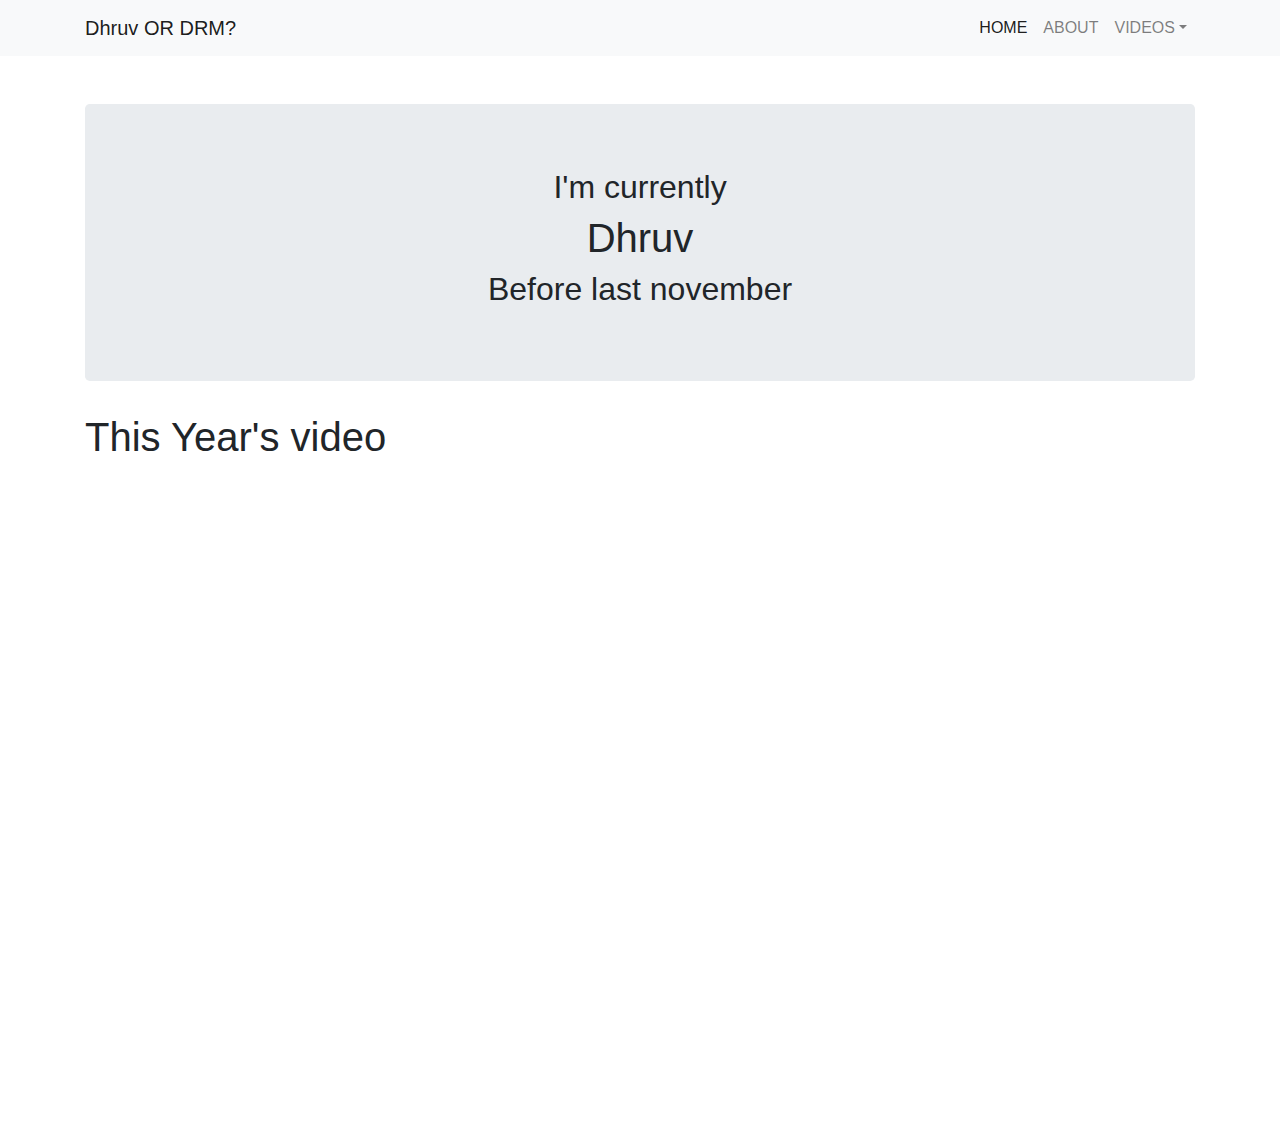
<file: dhruvORDRM.html>
<!doctype html>
<html lang="en">
    <head>
        <!-- Required meta tags -->
        <meta charset="utf-8">
        <meta name="viewport" content="width=device-width, initial-scale=1, shrink-to-fit=no">

        <!-- Bootstrap CSS -->
        <link rel="stylesheet" href="https://maxcdn.bootstrapcdn.com/bootstrap/4.0.0/css/bootstrap.min.css" integrity="sha384-Gn5384xqQ1aoWXA+058RXPxPg6fy4IWvTNh0E263XmFcJlSAwiGgFAW/dAiS6JXm" crossorigin="anonymous">


        <link href="myCSS.css" rel="stylesheet" type="text/css">

        <title>Dhruv OR DRM !</title>
    </head>
    <body>
        <div class="navbar navbar-light navbar-expand-lg bg-light" role="navigation">
            <div class="container">
                <a class="navbar-brand" href="dhruvORDRM.html">Dhruv OR DRM?   </a>

                <button class="navbar-toggler" type="button" data-toggle="collapse" data-target="#thenav" aria-expanded="false" aria-controls="thenav" aria-label="Toggle navigation"><span class="navbar-toggler-icon"></span></button>

                <div class="collapse navbar-collapse justify-content-end" id="thenav">
                    <ul class="nav navbar-nav">
                        <li class="nav-item active"><a href="dhruvORDRM.html" class="nav-link">HOME</a></li>
                        <li class="nav-item"><a href="about.html" class="nav-link">ABOUT</a></li>

                        <li class="nav-item dropdown">
                            <a class="nav-link dropdown-toggle"  href="videos.html" role="button" id="dropdownid" data-toggle="dropdown" aria-haspopup="true" aria-expanded="false">VIDEOS</a>


                            <div class="dropdown-menu" aria-labelledby="dropdownid">
                            <a href="videos.html" class="dropdown-item">2018</a>
                                <a href="videos.html" class="dropdown-item">2017</a>
                                <a href="videos.html" class="dropdown-item">2016</a>
                                <a href="videos.html" class="dropdown-item">2015</a>
                                <a href="videos.html" class="dropdown-item">2014</a>
                            </div>

                        </li>
                    </ul>

                </div>

            </div>
        </div>
<br><br>
    <div class="container">
        <div class="jumbotron text-center">
            <h2>I'm currently</h2>
            <h1>Dhruv</h1>  
            <h2>Before last november</h2>
        </div>
        <h1>This Year's video</h1><br>
        <div class="embed-responsive embed-responsive-16by9">
            <iframe width="560" height="315" src="https://www.youtube.com/embed/95I5VaR7GeU" frameborder="0" allow="accelerometer; autoplay; encrypted-media; gyroscope; picture-in-picture" allowfullscreen></iframe>
        </div>
    </div>


    <!-- Optional JavaScript -->
    <!-- jQuery first, then Popper.js, then Bootstrap JS -->
    <script src="https://code.jquery.com/jquery-3.2.1.slim.min.js" integrity="sha384-KJ3o2DKtIkvYIK3UENzmM7KCkRr/rE9/Qpg6aAZGJwFDMVNA/GpGFF93hXpG5KkN" crossorigin="anonymous"></script>
    <script src="https://cdnjs.cloudflare.com/ajax/libs/popper.js/1.12.9/umd/popper.min.js" integrity="sha384-ApNbgh9B+Y1QKtv3Rn7W3mgPxhU9K/ScQsAP7hUibX39j7fakFPskvXusvfa0b4Q" crossorigin="anonymous"></script>
    <script src="https://maxcdn.bootstrapcdn.com/bootstrap/4.0.0/js/bootstrap.min.js" integrity="sha384-JZR6Spejh4U02d8jOt6vLEHfe/JQGiRRSQQxSfFWpi1MquVdAyjUar5+76PVCmYl" crossorigin="anonymous"></script>
    </body>
</html>
</file>
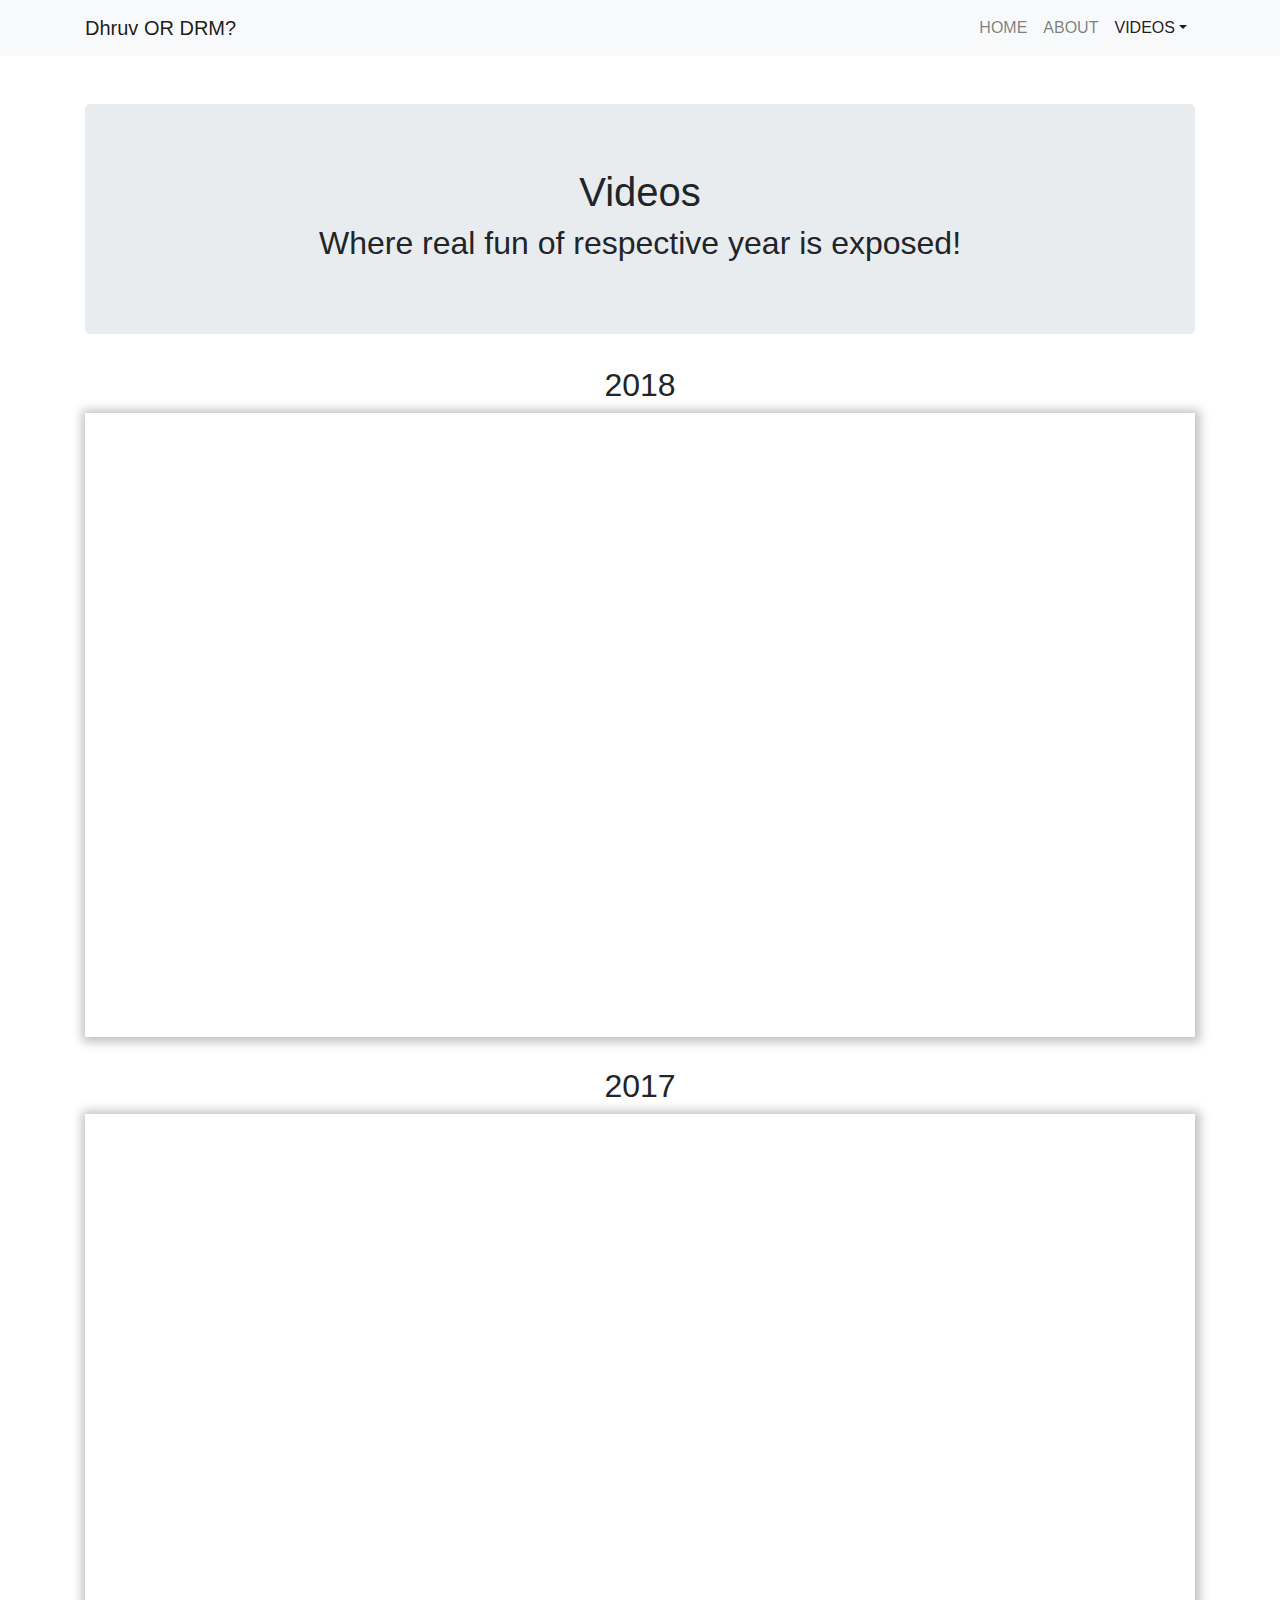
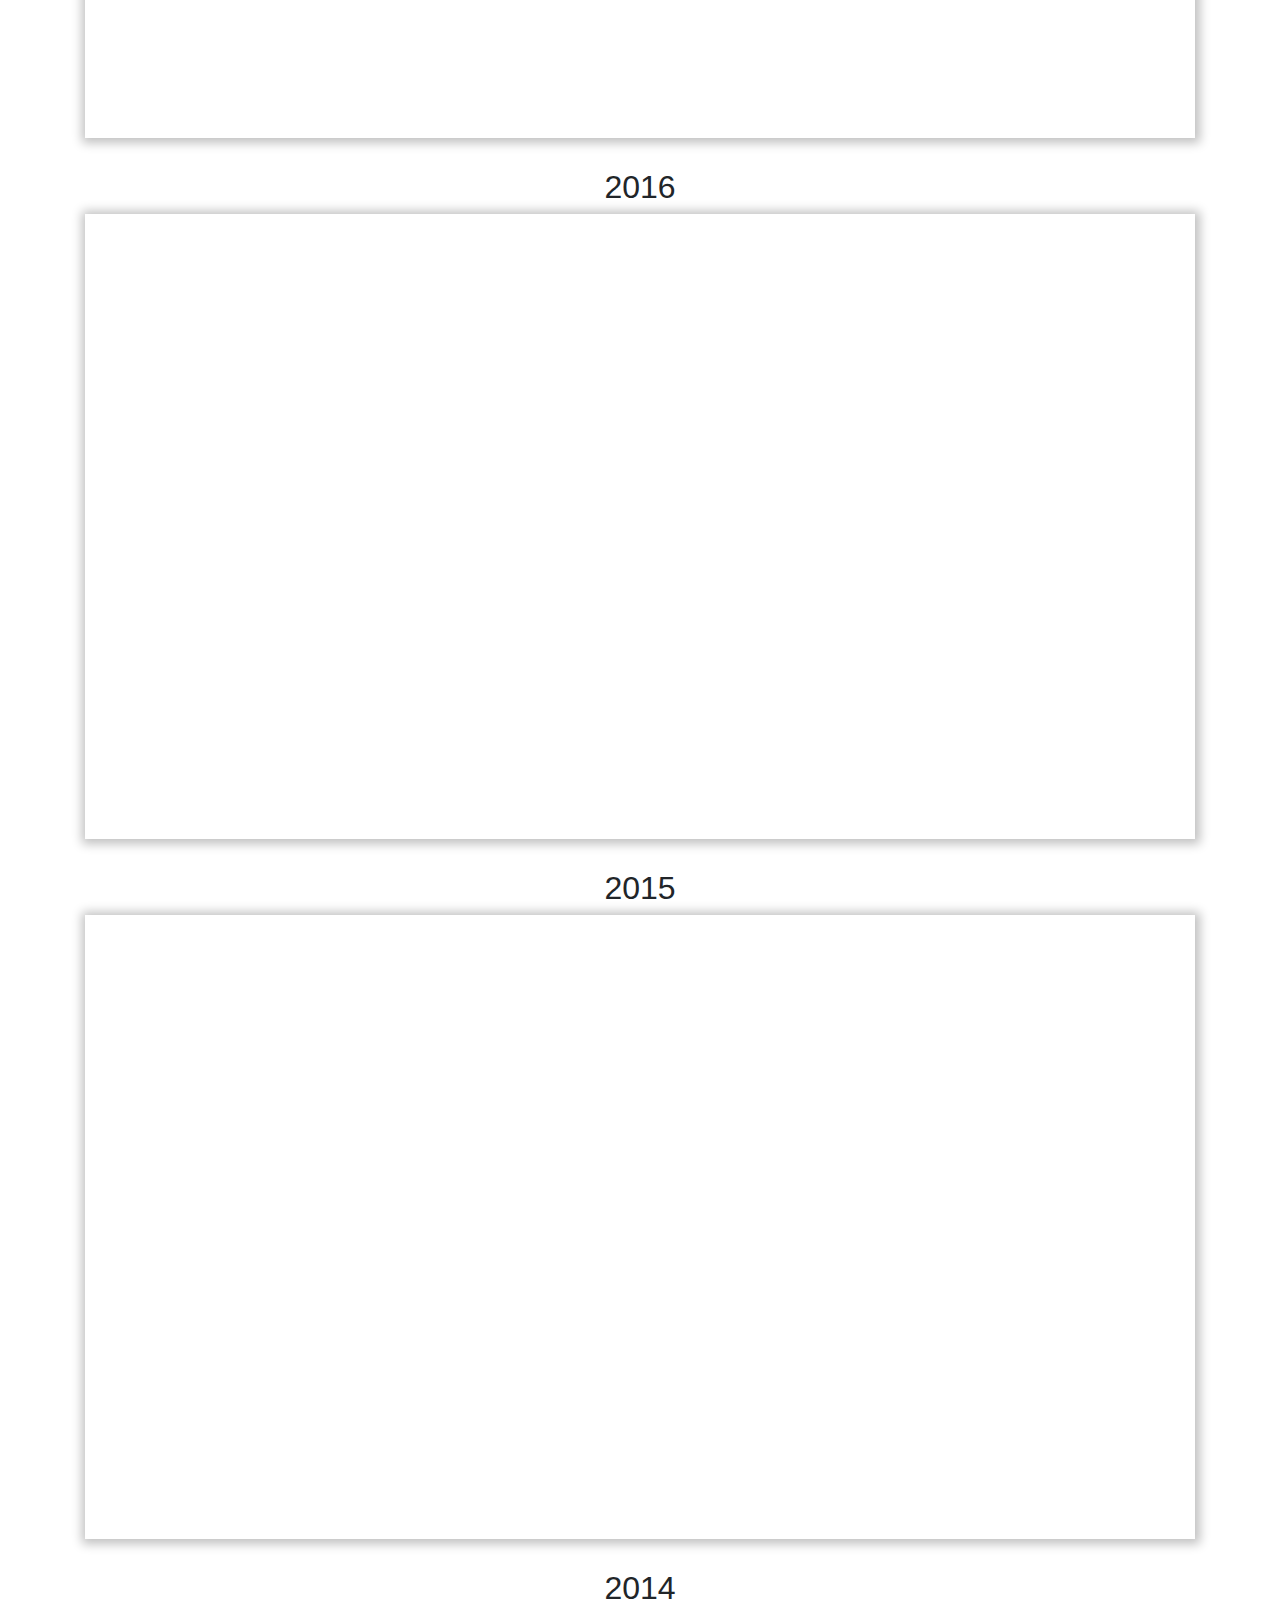
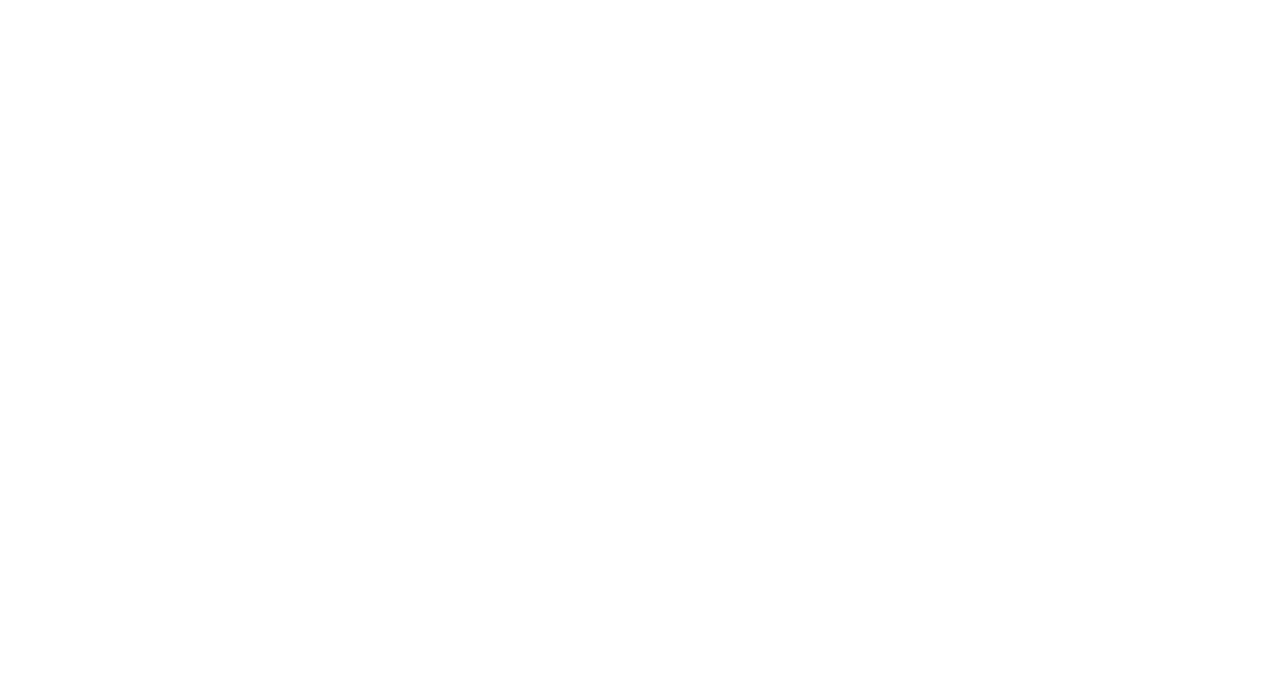
<file: videos.html>
<!doctype html>
<html lang="en">
    <head>
        <!-- Required meta tags -->
        <meta charset="utf-8">
        <meta name="viewport" content="width=device-width, initial-scale=1, shrink-to-fit=no">

        <!-- Bootstrap CSS -->
        <link rel="stylesheet" href="https://maxcdn.bootstrapcdn.com/bootstrap/4.0.0/css/bootstrap.min.css" integrity="sha384-Gn5384xqQ1aoWXA+058RXPxPg6fy4IWvTNh0E263XmFcJlSAwiGgFAW/dAiS6JXm" crossorigin="anonymous">

        <link href="myCSS.css" rel="stylesheet" type="text/css">

        <title>Dhruv OR DRM ! - Videos</title>
    </head>
    <body>
        <div class="navbar navbar-light navbar-expand-lg bg-light" role="navigation">
            <div class="container">
                <a class="navbar-brand" href="dhruvORDRM.html">Dhruv OR DRM?   </a>

                <button class="navbar-toggler" type="button" data-toggle="collapse" data-target="#thenav" aria-expanded="false" aria-controls="thenav" aria-label="Toggle navigation"><span class="navbar-toggler-icon"></span></button>

                <div class="collapse navbar-collapse justify-content-end" id="thenav">
                    <ul class="nav navbar-nav">
                        <li class="nav-item "><a href="dhruvORDRM.html" class="nav-link">HOME</a></li>
                        <li class="nav-item "><a href="about.html" class="nav-link">ABOUT</a></li>

                        <li class="nav-item dropdown active">
                            <a class="nav-link dropdown-toggle"  href="videos.html" role="button" id="dropdownid" data-toggle="dropdown" aria-haspopup="true" aria-expanded="false">VIDEOS</a>


                            <div class="dropdown-menu" aria-labelledby="dropdownid">
                                <a href="#18v" class="dropdown-item">2018</a>
                                <a href="#17v" class="dropdown-item">2017</a>
                                <a href="#16v" class="dropdown-item">2016</a>
                                <a href="#15v" class="dropdown-item">2015</a>
                                <a href="#14v" class="dropdown-item">2014</a>
                            </div>

                        </li>
                    </ul>

                </div>

            </div>
        </div>

        <br><br>    
        <div class="container">
            <div class="jumbotron text-center hoverable">
                <h1>Videos</h1>  

                <h2>Where real fun of respective year is exposed!</h2>
            </div>
            <div class="year">
                <h2 id="18v">2018</h2>
                <div class="embed-responsive embed-responsive-16by9" style=" box-shadow: 1px 1px 10px 4px silver;">
                    <iframe width="560" height="315" src="https://www.youtube.com/embed/JFcgOboQZ08" frameborder="0" allow="accelerometer; autoplay; encrypted-media; gyroscope; picture-in-picture" allowfullscreen></iframe>
                </div>
            </div>

            <div class="year">
                <h2  id="17v">2017</h2>
                <div class="embed-responsive embed-responsive-16by9" style=" box-shadow: 1px 1px 10px 4px silver;">
                    <iframe width="560" height="315" src="https://www.youtube.com/embed/Mi3GdCyzHCY" frameborder="0" allow="accelerometer; autoplay; encrypted-media; gyroscope; picture-in-picture" allowfullscreen></iframe>
                </div>
            </div>

            <div class="year">
                <h2  id="16v">2016</h2>
                <div class="embed-responsive embed-responsive-16by9" style=" box-shadow: 1px 1px 10px 4px silver;">
                    <iframe width="560" height="315" src="https://www.youtube.com/embed/5mpq_4rzB1U" frameborder="0" allow="accelerometer; autoplay; encrypted-media; gyroscope; picture-in-picture" allowfullscreen></iframe>
                </div>
            </div>

            <div class="year">
                <h2  id="15v"> 2015</h2>
                <div class="embed-responsive embed-responsive-16by9" style=" box-shadow: 1px 1px 10px 4px silver;">
                    <iframe width="560" height="315" src="https://www.youtube.com/embed/nCD2hj6zJEc" frameborder="0" allow="accelerometer; autoplay; encrypted-media; gyroscope; picture-in-picture" allowfullscreen></iframe>
                </div>
            </div>

            <div class="year">
                <h2  id="14v">2014</h2>
                <div class="embed-responsive embed-responsive-16by9">
                    <iframe width="560" height="315" src="https://www.youtube.com/embed/xitd9mEZIHk" frameborder="0" allow="accelerometer; autoplay; encrypted-media; gyroscope; picture-in-picture" allowfullscreen></iframe>
                </div>
            </div>


        </div>



        <!-- Optional JavaScript -->
        <!-- jQuery first, then Popper.js, then Bootstrap JS -->
        <script src="https://code.jquery.com/jquery-3.2.1.slim.min.js" integrity="sha384-KJ3o2DKtIkvYIK3UENzmM7KCkRr/rE9/Qpg6aAZGJwFDMVNA/GpGFF93hXpG5KkN" crossorigin="anonymous"></script>
        <script src="https://cdnjs.cloudflare.com/ajax/libs/popper.js/1.12.9/umd/popper.min.js" integrity="sha384-ApNbgh9B+Y1QKtv3Rn7W3mgPxhU9K/ScQsAP7hUibX39j7fakFPskvXusvfa0b4Q" crossorigin="anonymous"></script>
        <script src="https://maxcdn.bootstrapcdn.com/bootstrap/4.0.0/js/bootstrap.min.js" integrity="sha384-JZR6Spejh4U02d8jOt6vLEHfe/JQGiRRSQQxSfFWpi1MquVdAyjUar5+76PVCmYl" crossorigin="anonymous"></script>
    </body>
</html>
</file>
<file: myCSS.css>
body
{
	padding-bottom: 30px;
	
}
.ed
{
	margin-bottom: 20px;
}
.year
{
	padding-bottom: 30px;
	text-align: center;
}
</file>
